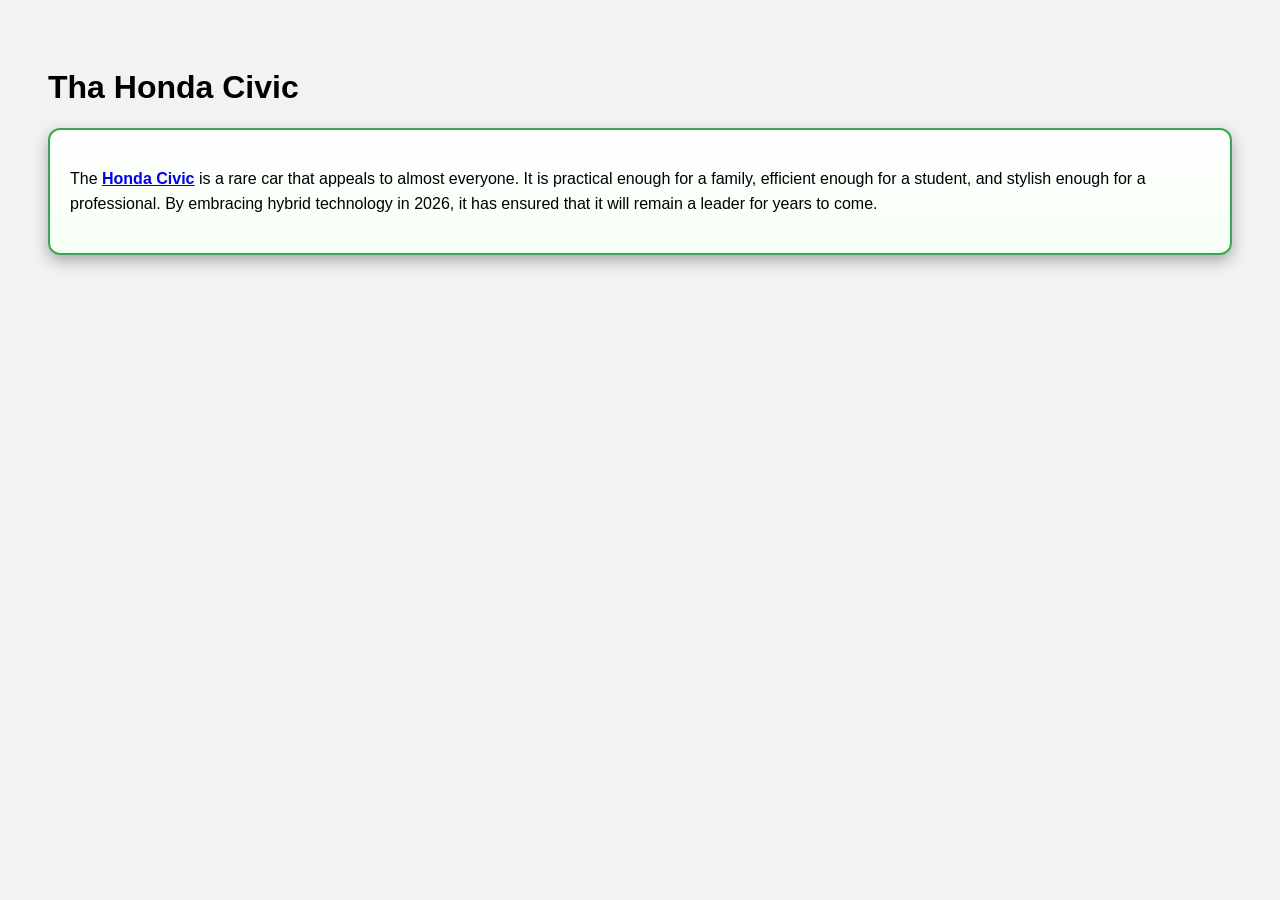
<file: honda.html>
<!DOCTYPE html>
<html lang="en">
<head>
    <meta charset="UTF-8">
    <meta name="viewport" content="width=device-width, initial-scale=1.0">
    <title>Honda</title>
    <link rel="stylesheet" href="css Styel/Test.css">
</head>
<body>
    <h1>Tha Honda Civic</h1>
    <div class="text-box">        
        <P>The <span><a href="http://automobiles.honda.com/civic" target="_blank">Honda Civic</a></span> is a rare car that appeals to almost everyone.
        It is practical enough for a family, efficient enough for a student,
        and stylish enough for a professional. By embracing hybrid technology
        in 2026, it has ensured that it will remain a leader for years to come.</p>
    </div>
</body>
</html>
</file>
<file: css Styel/Test.css>
body {
    font-family: Arial, sans-serif;
    background-color: #f2f2f2;
    padding: 40px;
}

.text-box {
    background: linear-gradient(to bottom, #ffffff, #f6fff6);
    border: 2px solid #3aa655;
    border-radius: 12px;
    padding: 20px;
    max-width: 100%;
    box-shadow: 0 6px 15px rgba(0, 0, 0, 0.3);
    font-size: 16px;
    line-height: 1.6;
}

/* Highlighted text */
.text-box span {
    color: #1a5fd0;
    font-weight: bold;
    text-decoration: underline;
}
</file>
